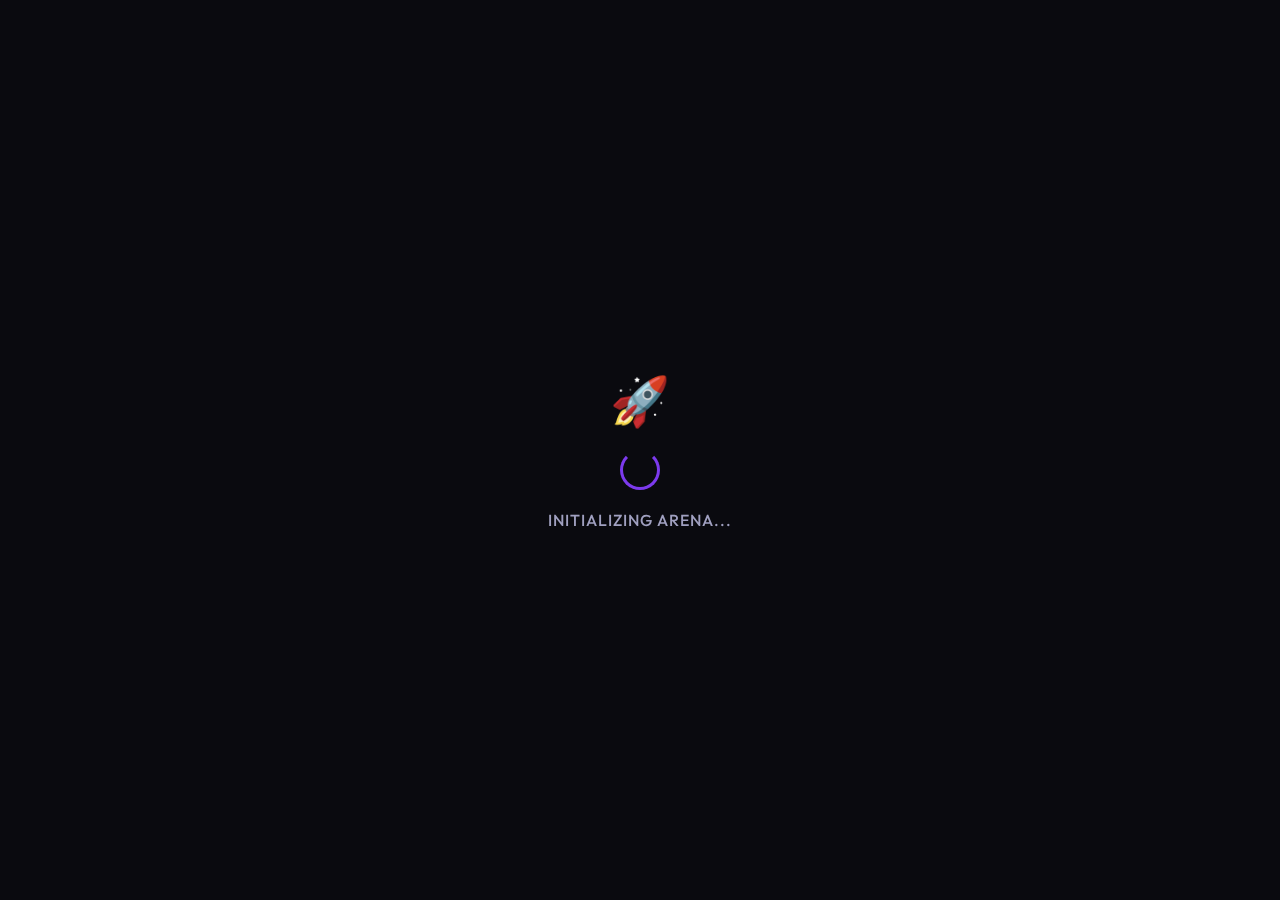
<file: index.html>
<!DOCTYPE html>
<html lang="en">

<head>
  <meta charset="UTF-8" />
  <meta name="viewport" content="width=device-width, initial-scale=1.0" />
  <title>Pitch It Up — Business Hackathon</title>
  <meta name="description"
    content="Pitch It Up is an interactive business hackathon event where teams pitch, audiences invest, and the best idea wins." />
  <link rel="preconnect" href="https://fonts.googleapis.com" />
  <link
    href="https://fonts.googleapis.com/css2?family=Outfit:wght@300;400;500;600;700;800;900&family=Space+Grotesk:wght@400;500;600;700&display=swap"
    rel="stylesheet" />
  <link rel="stylesheet" href="css/main.css" />
</head>

<body>
  <!-- Global Loading Screen -->
  <div id="global-loader"
    style="position:fixed;top:0;left:0;width:100%;height:100%;background:var(--bg-primary);display:flex;flex-direction:column;align-items:center;justify-content:center;z-index:9999;transition:opacity 0.5s ease;">
    <div style="font-size:3rem;margin-bottom:20px">🚀</div>
    <div
      style="width:40px;height:40px;border:3px solid var(--accent-primary);border-top-color:transparent;border-radius:50%;animation:spin 1s linear infinite">
    </div>
    <p style="margin-top:20px;color:var(--text-secondary);font-weight:500;letter-spacing:1px">INITIALIZING ARENA...</p>
    <style>
      @keyframes spin {
        to {
          transform: rotate(360deg);
        }
      }
    </style>
  </div>

  <div id="app">
    <!-- Landing Page -->
    <div id="page-landing" class="page">

      <div class="landing-bg">
        <div class="orb orb-1"></div>
        <div class="orb orb-2"></div>
        <div class="orb orb-3"></div>
        <div class="grid-overlay"></div>
      </div>

      <nav class="landing-nav">
        <div class="logo">
          <span class="logo-icon">🚀</span>
          <span class="logo-text">Pitch <span class="accent">It Up</span></span>
        </div>
        <div class="nav-badge">Live Event</div>
      </nav>

      <main class="landing-main">
        <div class="hero-section">
          <div class="hero-tag">
            <span class="pulse-dot"></span>
            Business Hackathon 2026
          </div>
          <h1 class="hero-title">
            Where Ideas<br />
            <span class="gradient-text">Become Empires</span>
          </h1>
          <p class="hero-subtitle">
            Pitch your startup, attract investors, dominate the market.<br />
            The arena is live. Are you ready?
          </p>

          <div class="login-cards">
            <!-- Team Login Card -->
            <div class="login-card" id="card-team">
              <div class="card-icon">🏢</div>
              <h3>Team Login</h3>
              <p>Access your team dashboard, set prices & track investments</p>
              <button class="btn-card" onclick="showModal('team-login')">Enter as Team</button>
            </div>

            <!-- Audience Card -->
            <div class="login-card featured" id="card-audience">
              <div class="card-badge">Most Popular</div>
              <div class="card-icon">💼</div>
              <h3>Investor Login</h3>
              <p>Sign up, get tokens & invest in the most promising startups</p>
              <div class="card-actions">
                <button class="btn-card" onclick="showModal('audience-login')">Sign In</button>
                <button class="btn-card-outline" onclick="showModal('audience-signup')">Register</button>
              </div>
            </div>

            <!-- Admin Card -->
            <div class="login-card" id="card-admin">
              <div class="card-icon">⚡</div>
              <h3>Admin Panel</h3>
              <p>Manage rounds, teams, tokens and the entire event flow</p>
              <button class="btn-card" onclick="showModal('admin-login')">Admin Access</button>
            </div>
          </div>
        </div>

        <div class="stats-strip">
          <div class="stat-item">
            <span class="stat-num" id="stat-teams">0</span>
            <span class="stat-label">Teams</span>
          </div>
          <div class="stat-divider"></div>
          <div class="stat-item">
            <span class="stat-num" id="stat-investors">0</span>
            <span class="stat-label">Investors</span>
          </div>
          <div class="stat-divider"></div>
          <div class="stat-item">
            <span class="stat-num" id="stat-tokens">0</span>
            <span class="stat-label">Tokens Circulating</span>
          </div>
          <div class="stat-divider"></div>
          <div class="stat-item">
            <span class="stat-num" id="stat-round">—</span>
            <span class="stat-label">Current Round</span>
          </div>
        </div>
      </main>
    </div>

    <!-- Team Dashboard Page -->
    <div id="page-team" class="page">
      <div id="team-dashboard-root"></div>
    </div>

    <!-- Audience Dashboard Page -->
    <div id="page-audience" class="page">
      <div id="audience-dashboard-root"></div>
    </div>

    <!-- Admin Page -->
    <div id="page-admin" class="page">
      <div id="admin-dashboard-root"></div>
    </div>
  </div>

  <!-- ===== MODALS ===== -->
  <div id="modal-overlay" class="modal-overlay" onclick="closeModal()">
    <div class="modal-box" onclick="event.stopPropagation()">
      <button class="modal-close" onclick="closeModal()">✕</button>
      <div id="modal-content"></div>
    </div>
  </div>

  <!-- Toast -->
  <div id="toast-container"></div>

  <script>
    if (window.location.protocol === 'file:') {
      console.warn('⚠️ Pitch It Up: ESM Modules (type="module") require a local server to work correctly. If buttons are not working, please open this project using a local server like Live Server (VS Code) or by running "npx serve" in this directory.');
    }
  </script>
  <script type="module" src="js/app.js"></script>
</body>

</html>
</file>
<file: css/main.css>
/* ===== DESIGN TOKENS ===== */
:root {
  --bg-base: #0a0a0f;
  --bg-surface: #12121a;
  --bg-elevated: #1a1a26;
  --bg-card: #1e1e2e;
  --bg-card-hover: #252538;

  --accent-primary: #7c3aed;
  --accent-secondary: #06b6d4;
  --accent-tertiary: #f59e0b;
  --accent-success: #10b981;
  --accent-danger: #ef4444;
  --accent-warning: #f59e0b;

  --text-primary: #f0f0ff;
  --text-secondary: #a0a0c0;
  --text-muted: #606080;

  --border-subtle: rgba(255, 255, 255, 0.06);
  --border-normal: rgba(255, 255, 255, 0.12);
  --border-accent: rgba(124, 58, 237, 0.4);

  --glow-purple: 0 0 40px rgba(124, 58, 237, 0.3);
  --glow-cyan: 0 0 40px rgba(6, 182, 212, 0.3);
  --glow-amber: 0 0 40px rgba(245, 158, 11, 0.3);

  --radius-sm: 8px;
  --radius-md: 12px;
  --radius-lg: 16px;
  --radius-xl: 24px;
  --radius-full: 9999px;

  --font-main: 'Outfit', sans-serif;
  --font-alt: 'Space Grotesk', sans-serif;

  --transition: all 0.2s cubic-bezier(0.4, 0, 0.2, 1);
  --transition-slow: all 0.4s cubic-bezier(0.4, 0, 0.2, 1);
}

/* ===== RESET & BASE ===== */
*,
*::before,
*::after {
  box-sizing: border-box;
  margin: 0;
  padding: 0;
}

html {
  scroll-behavior: smooth;
}

body {
  font-family: var(--font-main);
  background: var(--bg-base);
  color: var(--text-primary);
  min-height: 100vh;
  overflow-x: hidden;
}

a {
  color: inherit;
  text-decoration: none;
}

button {
  cursor: pointer;
  font-family: inherit;
  border: none;
  outline: none;
}

input,
textarea,
select {
  font-family: inherit;
  background: var(--bg-elevated);
  border: 1px solid var(--border-normal);
  color: var(--text-primary);
  border-radius: var(--radius-sm);
  padding: 10px 14px;
  width: 100%;
  font-size: 0.95rem;
  transition: var(--transition);
}

input:focus,
textarea:focus,
select:focus {
  outline: none;
  border-color: var(--accent-primary);
  box-shadow: 0 0 0 3px rgba(124, 58, 237, 0.15);
}

select option {
  background: var(--bg-elevated);
}

/* ===== PAGE SYSTEM ===== */
.page {
  display: none;
  min-height: 100vh;
}

.page.active {
  display: block;
}

/* ===== LANDING PAGE ===== */
.landing-bg {
  position: fixed;
  inset: 0;
  z-index: 0;
  overflow: hidden;
  pointer-events: none;
}

.orb {
  position: absolute;
  border-radius: 50%;
  filter: blur(80px);
  opacity: 0.35;
  animation: float 8s ease-in-out infinite;
}

.orb-1 {
  width: 600px;
  height: 600px;
  background: radial-gradient(circle, #7c3aed, transparent);
  top: -200px;
  left: -100px;
  animation-delay: 0s;
}

.orb-2 {
  width: 500px;
  height: 500px;
  background: radial-gradient(circle, #06b6d4, transparent);
  bottom: -150px;
  right: -100px;
  animation-delay: -3s;
}

.orb-3 {
  width: 400px;
  height: 400px;
  background: radial-gradient(circle, #f59e0b, transparent);
  top: 50%;
  left: 50%;
  transform: translate(-50%, -50%);
  animation-delay: -6s;
  opacity: 0.15;
}

.grid-overlay {
  position: absolute;
  inset: 0;
  background-image:
    linear-gradient(rgba(255, 255, 255, 0.03) 1px, transparent 1px),
    linear-gradient(90deg, rgba(255, 255, 255, 0.03) 1px, transparent 1px);
  background-size: 60px 60px;
}

@keyframes float {

  0%,
  100% {
    transform: translateY(0) scale(1);
  }

  50% {
    transform: translateY(-30px) scale(1.05);
  }
}

.landing-nav {
  position: relative;
  z-index: 10;
  display: flex;
  align-items: center;
  justify-content: space-between;
  padding: 24px 48px;
}

.logo {
  display: flex;
  align-items: center;
  gap: 10px;
  font-size: 1.5rem;
  font-weight: 800;
  letter-spacing: -0.5px;
}

.logo-icon {
  font-size: 1.8rem;
}

.accent {
  color: var(--accent-primary);
}

.nav-badge {
  background: rgba(16, 185, 129, 0.15);
  border: 1px solid rgba(16, 185, 129, 0.3);
  color: #10b981;
  padding: 6px 16px;
  border-radius: var(--radius-full);
  font-size: 0.8rem;
  font-weight: 600;
  letter-spacing: 0.5px;
  display: flex;
  align-items: center;
  gap: 6px;
}

.nav-badge::before {
  content: '';
  width: 6px;
  height: 6px;
  background: #10b981;
  border-radius: 50%;
  animation: blink 1.5s ease-in-out infinite;
}

@keyframes blink {

  0%,
  100% {
    opacity: 1;
  }

  50% {
    opacity: 0.3;
  }
}

.landing-main {
  position: relative;
  z-index: 5;
  display: flex;
  flex-direction: column;
  align-items: center;
  padding: 40px 24px 80px;
}

.hero-section {
  text-align: center;
  max-width: 900px;
  width: 100%;
}

.hero-tag {
  display: inline-flex;
  align-items: center;
  gap: 8px;
  background: rgba(124, 58, 237, 0.15);
  border: 1px solid rgba(124, 58, 237, 0.3);
  color: #a78bfa;
  padding: 8px 20px;
  border-radius: var(--radius-full);
  font-size: 0.85rem;
  font-weight: 600;
  letter-spacing: 0.5px;
  margin-bottom: 28px;
}

.pulse-dot {
  width: 8px;
  height: 8px;
  background: #a78bfa;
  border-radius: 50%;
  animation: pulse 2s ease-in-out infinite;
}

@keyframes pulse {

  0%,
  100% {
    transform: scale(1);
    opacity: 1;
  }

  50% {
    transform: scale(1.5);
    opacity: 0.5;
  }
}

.hero-title {
  font-size: clamp(2.8rem, 7vw, 5.5rem);
  font-weight: 900;
  line-height: 1.05;
  letter-spacing: -2px;
  margin-bottom: 20px;
}

.gradient-text {
  background: linear-gradient(135deg, #7c3aed, #06b6d4, #f59e0b);
  -webkit-background-clip: text;
  -webkit-text-fill-color: transparent;
  background-clip: text;
  background-size: 200% 200%;
  animation: gradient-shift 4s ease infinite;
}

@keyframes gradient-shift {
  0% {
    background-position: 0% 50%;
  }

  50% {
    background-position: 100% 50%;
  }

  100% {
    background-position: 0% 50%;
  }
}

.hero-subtitle {
  font-size: 1.1rem;
  color: var(--text-secondary);
  line-height: 1.7;
  margin-bottom: 56px;
}

/* ===== LOGIN CARDS ===== */
.login-cards {
  display: grid;
  grid-template-columns: repeat(3, 1fr);
  gap: 20px;
  max-width: 900px;
  margin: 0 auto 60px;
}

@media (max-width: 768px) {
  .login-cards {
    grid-template-columns: 1fr;
    max-width: 400px;
  }

  .landing-nav {
    padding: 20px 24px;
  }
}

.login-card {
  background: var(--bg-card);
  border: 1px solid var(--border-normal);
  border-radius: var(--radius-xl);
  padding: 32px 24px;
  text-align: center;
  position: relative;
  transition: var(--transition-slow);
  overflow: hidden;
  isolation: isolate;
}

.login-card>* {
  position: relative;
  z-index: 1;
}

.login-card::before {
  content: '';
  position: absolute;
  inset: 0;
  background: linear-gradient(135deg, rgba(124, 58, 237, 0.05), transparent);
  opacity: 0;
  transition: var(--transition);
  pointer-events: none;
  z-index: 0;
}

.login-card:hover {
  border-color: var(--border-accent);
  transform: translateY(-4px);
  box-shadow: var(--glow-purple);
}

.login-card:hover::before {
  opacity: 1;
}

.login-card.featured {
  border-color: rgba(124, 58, 237, 0.5);
  background: linear-gradient(135deg, rgba(124, 58, 237, 0.1), var(--bg-card));
  box-shadow: var(--glow-purple);
}

.card-badge {
  position: absolute;
  top: 16px;
  right: 16px;
  background: linear-gradient(135deg, var(--accent-primary), var(--accent-secondary));
  color: white;
  font-size: 0.7rem;
  font-weight: 700;
  padding: 4px 10px;
  border-radius: var(--radius-full);
  letter-spacing: 0.5px;
}

.card-icon {
  font-size: 2.5rem;
  margin-bottom: 16px;
  display: block;
}

.login-card h3 {
  font-size: 1.2rem;
  font-weight: 700;
  margin-bottom: 10px;
}

.login-card p {
  font-size: 0.85rem;
  color: var(--text-secondary);
  line-height: 1.6;
  margin-bottom: 24px;
}

.card-actions {
  display: flex;
  gap: 10px;
  flex-direction: column;
}

.btn-card {
  background: linear-gradient(135deg, var(--accent-primary), #5b21b6);
  color: white;
  padding: 12px 24px;
  border-radius: var(--radius-md);
  font-weight: 600;
  font-size: 0.9rem;
  transition: var(--transition);
  width: 100%;
}

.btn-card:hover {
  transform: translateY(-2px);
  box-shadow: 0 8px 25px rgba(124, 58, 237, 0.4);
}

.btn-card-outline {
  background: transparent;
  color: var(--text-primary);
  border: 1px solid var(--border-normal);
  padding: 12px 24px;
  border-radius: var(--radius-md);
  font-weight: 600;
  font-size: 0.9rem;
  transition: var(--transition);
  width: 100%;
}

.btn-card-outline:hover {
  border-color: var(--accent-primary);
  color: #a78bfa;
}

/* ===== STATS STRIP ===== */
.stats-strip {
  display: flex;
  align-items: center;
  gap: 40px;
  background: var(--bg-card);
  border: 1px solid var(--border-normal);
  border-radius: var(--radius-xl);
  padding: 24px 48px;
  max-width: 700px;
  width: 100%;
}

.stat-item {
  display: flex;
  flex-direction: column;
  align-items: center;
  gap: 4px;
  flex: 1;
}

.stat-num {
  font-size: 1.8rem;
  font-weight: 800;
  background: linear-gradient(135deg, var(--accent-primary), var(--accent-secondary));
  -webkit-background-clip: text;
  -webkit-text-fill-color: transparent;
  background-clip: text;
}

.stat-label {
  font-size: 0.75rem;
  color: var(--text-muted);
  font-weight: 500;
  text-transform: uppercase;
  letter-spacing: 0.5px;
}

.stat-divider {
  width: 1px;
  height: 40px;
  background: var(--border-normal);
}

/* ===== MODAL ===== */
.modal-overlay {
  display: none;
  position: fixed;
  inset: 0;
  background: rgba(0, 0, 0, 0.7);
  backdrop-filter: blur(8px);
  z-index: 1000;
  align-items: center;
  justify-content: center;
  padding: 20px;
}

.modal-overlay.open {
  display: flex;
}

.modal-box {
  background: var(--bg-card);
  border: 1px solid var(--border-normal);
  border-radius: var(--radius-xl);
  padding: 40px;
  width: 100%;
  max-width: 460px;
  position: relative;
  animation: modal-in 0.3s cubic-bezier(0.34, 1.56, 0.64, 1);
  max-height: 90vh;
  overflow-y: auto;
}

@keyframes modal-in {
  from {
    opacity: 0;
    transform: scale(0.9) translateY(20px);
  }

  to {
    opacity: 1;
    transform: scale(1) translateY(0);
  }
}

.modal-close {
  position: absolute;
  top: 16px;
  right: 16px;
  background: var(--bg-elevated);
  border: 1px solid var(--border-normal);
  color: var(--text-secondary);
  width: 32px;
  height: 32px;
  border-radius: 50%;
  font-size: 0.85rem;
  display: flex;
  align-items: center;
  justify-content: center;
  transition: var(--transition);
}

.modal-close:hover {
  color: var(--text-primary);
  border-color: var(--accent-danger);
}

.modal-title {
  font-size: 1.5rem;
  font-weight: 800;
  margin-bottom: 6px;
}

.modal-subtitle {
  color: var(--text-secondary);
  font-size: 0.9rem;
  margin-bottom: 28px;
}

.form-group {
  margin-bottom: 16px;
}

.form-label {
  display: block;
  font-size: 0.85rem;
  font-weight: 600;
  color: var(--text-secondary);
  margin-bottom: 6px;
  text-transform: uppercase;
  letter-spacing: 0.5px;
}

.form-row {
  display: grid;
  grid-template-columns: 1fr 1fr;
  gap: 12px;
}

.btn-primary {
  background: linear-gradient(135deg, var(--accent-primary), #5b21b6);
  color: white;
  padding: 13px 24px;
  border-radius: var(--radius-md);
  font-weight: 700;
  font-size: 0.95rem;
  width: 100%;
  margin-top: 8px;
  transition: var(--transition);
  letter-spacing: 0.3px;
}

.btn-primary:hover {
  transform: translateY(-2px);
  box-shadow: 0 8px 25px rgba(124, 58, 237, 0.4);
}

.btn-secondary {
  background: var(--bg-elevated);
  color: var(--text-primary);
  border: 1px solid var(--border-normal);
  padding: 10px 20px;
  border-radius: var(--radius-md);
  font-weight: 600;
  font-size: 0.9rem;
  transition: var(--transition);
}

.btn-secondary:hover {
  border-color: var(--accent-primary);
  color: #a78bfa;
}

.btn-danger {
  background: linear-gradient(135deg, var(--accent-danger), #b91c1c);
  color: white;
  padding: 10px 20px;
  border-radius: var(--radius-md);
  font-weight: 600;
  font-size: 0.9rem;
  transition: var(--transition);
}

.btn-danger:hover {
  transform: translateY(-1px);
  box-shadow: 0 6px 20px rgba(239, 68, 68, 0.4);
}

.btn-success {
  background: linear-gradient(135deg, var(--accent-success), #065f46);
  color: white;
  padding: 10px 20px;
  border-radius: var(--radius-md);
  font-weight: 600;
  font-size: 0.9rem;
  transition: var(--transition);
}

.btn-success:hover {
  transform: translateY(-1px);
  box-shadow: 0 6px 20px rgba(16, 185, 129, 0.4);
}

.btn-warning {
  background: linear-gradient(135deg, var(--accent-warning), #92400e);
  color: white;
  padding: 10px 20px;
  border-radius: var(--radius-md);
  font-weight: 600;
  font-size: 0.9rem;
  transition: var(--transition);
}

.btn-sm {
  padding: 6px 14px;
  font-size: 0.8rem;
}

.modal-link {
  text-align: center;
  margin-top: 20px;
  font-size: 0.85rem;
  color: var(--text-secondary);
}

.modal-link a {
  color: #a78bfa;
  font-weight: 600;
  cursor: pointer;
}

.modal-link a:hover {
  text-decoration: underline;
}

/* ===== TOAST ===== */
#toast-container {
  position: fixed;
  bottom: 24px;
  right: 24px;
  z-index: 9999;
  display: flex;
  flex-direction: column;
  gap: 10px;
}

.toast {
  background: var(--bg-card);
  border: 1px solid var(--border-normal);
  border-radius: var(--radius-md);
  padding: 14px 20px;
  font-size: 0.9rem;
  font-weight: 500;
  min-width: 280px;
  display: flex;
  align-items: center;
  gap: 10px;
  animation: toast-in 0.3s cubic-bezier(0.34, 1.56, 0.64, 1);
  box-shadow: 0 8px 32px rgba(0, 0, 0, 0.4);
}

.toast.success {
  border-left: 3px solid var(--accent-success);
}

.toast.error {
  border-left: 3px solid var(--accent-danger);
}

.toast.info {
  border-left: 3px solid var(--accent-secondary);
}

.toast.warning {
  border-left: 3px solid var(--accent-warning);
}

@keyframes toast-in {
  from {
    opacity: 0;
    transform: translateX(40px);
  }

  to {
    opacity: 1;
    transform: translateX(0);
  }
}

/* ===== DASHBOARD SHARED ===== */
.dashboard {
  min-height: 100vh;
  display: flex;
  flex-direction: column;
}

.dash-nav {
  background: rgba(18, 18, 26, 0.9);
  backdrop-filter: blur(20px);
  border-bottom: 1px solid var(--border-subtle);
  padding: 0 32px;
  display: flex;
  align-items: center;
  justify-content: space-between;
  height: 64px;
  position: sticky;
  top: 0;
  z-index: 100;
}

.dash-logo {
  display: flex;
  align-items: center;
  gap: 10px;
  font-size: 1.2rem;
  font-weight: 800;
}

.dash-nav-right {
  display: flex;
  align-items: center;
  gap: 16px;
}

.dash-user-pill {
  display: flex;
  align-items: center;
  gap: 8px;
  background: var(--bg-elevated);
  border: 1px solid var(--border-normal);
  border-radius: var(--radius-full);
  padding: 6px 16px 6px 8px;
  font-size: 0.85rem;
  font-weight: 600;
}

.dash-avatar {
  width: 28px;
  height: 28px;
  border-radius: 50%;
  background: linear-gradient(135deg, var(--accent-primary), var(--accent-secondary));
  display: flex;
  align-items: center;
  justify-content: center;
  font-size: 0.75rem;
  font-weight: 800;
  color: white;
}

.btn-logout {
  background: transparent;
  border: 1px solid var(--border-normal);
  color: var(--text-secondary);
  padding: 7px 16px;
  border-radius: var(--radius-full);
  font-size: 0.8rem;
  font-weight: 600;
  transition: var(--transition);
}

.btn-logout:hover {
  border-color: var(--accent-danger);
  color: var(--accent-danger);
}

.dash-content {
  flex: 1;
  padding: 32px;
  max-width: 1400px;
  margin: 0 auto;
  width: 100%;
}

.dash-header {
  margin-bottom: 32px;
}

.dash-header h1 {
  font-size: 2rem;
  font-weight: 800;
  letter-spacing: -0.5px;
}

.dash-header p {
  color: var(--text-secondary);
  margin-top: 4px;
}

/* ===== CARDS ===== */
.card {
  background: var(--bg-card);
  border: 1px solid var(--border-normal);
  border-radius: var(--radius-lg);
  padding: 24px;
}

.card-title {
  font-size: 0.8rem;
  font-weight: 700;
  text-transform: uppercase;
  letter-spacing: 1px;
  color: var(--text-muted);
  margin-bottom: 12px;
}

.card-value {
  font-size: 2.2rem;
  font-weight: 800;
  letter-spacing: -1px;
}

.card-sub {
  font-size: 0.8rem;
  color: var(--text-muted);
  margin-top: 4px;
}

/* ===== METRICS GRID ===== */
.metrics-grid {
  display: grid;
  grid-template-columns: repeat(auto-fit, minmax(180px, 1fr));
  gap: 16px;
  margin-bottom: 28px;
}

.metric-card {
  background: var(--bg-card);
  border: 1px solid var(--border-normal);
  border-radius: var(--radius-lg);
  padding: 20px;
  position: relative;
  overflow: hidden;
  transition: var(--transition);
}

.metric-card:hover {
  border-color: var(--border-accent);
  transform: translateY(-2px);
}

.metric-card::after {
  content: '';
  position: absolute;
  top: 0;
  right: 0;
  width: 80px;
  height: 80px;
  border-radius: 50%;
  opacity: 0.08;
}

.metric-card.purple::after {
  background: var(--accent-primary);
}

.metric-card.cyan::after {
  background: var(--accent-secondary);
}

.metric-card.amber::after {
  background: var(--accent-tertiary);
}

.metric-card.green::after {
  background: var(--accent-success);
}

.metric-icon {
  font-size: 1.5rem;
  margin-bottom: 12px;
}

.metric-label {
  font-size: 0.75rem;
  font-weight: 600;
  color: var(--text-muted);
  text-transform: uppercase;
  letter-spacing: 0.5px;
  margin-bottom: 6px;
}

.metric-value {
  font-size: 1.8rem;
  font-weight: 800;
  letter-spacing: -0.5px;
}

.metric-value.purple {
  color: #a78bfa;
}

.metric-value.cyan {
  color: #22d3ee;
}

.metric-value.amber {
  color: #fbbf24;
}

.metric-value.green {
  color: #34d399;
}

/* ===== SECTION HEADERS ===== */
.section-header {
  display: flex;
  align-items: center;
  justify-content: space-between;
  margin-bottom: 16px;
}

.section-title {
  font-size: 1.1rem;
  font-weight: 700;
}

/* ===== TEAM LIST ===== */
.team-list {
  display: grid;
  gap: 12px;
}

.team-list-item {
  background: var(--bg-card);
  border: 1px solid var(--border-normal);
  border-radius: var(--radius-lg);
  padding: 20px 24px;
  display: flex;
  align-items: center;
  gap: 16px;
  transition: var(--transition);
  cursor: pointer;
}

.team-list-item:hover {
  border-color: var(--border-accent);
  transform: translateX(4px);
  box-shadow: -4px 0 20px rgba(124, 58, 237, 0.15);
}

.team-avatar {
  width: 48px;
  height: 48px;
  border-radius: var(--radius-md);
  background: linear-gradient(135deg, var(--accent-primary), var(--accent-secondary));
  display: flex;
  align-items: center;
  justify-content: center;
  font-size: 1.3rem;
  font-weight: 800;
  color: white;
  flex-shrink: 0;
}

.team-info {
  flex: 1;
}

.team-name {
  font-weight: 700;
  font-size: 1rem;
  margin-bottom: 4px;
}

.team-meta {
  font-size: 0.8rem;
  color: var(--text-muted);
  display: flex;
  gap: 12px;
}

.team-price {
  font-size: 1.1rem;
  font-weight: 800;
  color: #fbbf24;
  display: flex;
  align-items: center;
  gap: 4px;
}

.token-icon {
  font-size: 0.9em;
}

/* ===== ROUND BANNER ===== */
.round-banner {
  background: linear-gradient(135deg, rgba(124, 58, 237, 0.2), rgba(6, 182, 212, 0.1));
  border: 1px solid rgba(124, 58, 237, 0.4);
  border-radius: var(--radius-lg);
  padding: 20px 24px;
  display: flex;
  align-items: center;
  justify-content: space-between;
  margin-bottom: 24px;
}

.round-banner.inactive {
  background: rgba(255, 255, 255, 0.03);
  border-color: var(--border-subtle);
}

.round-info h3 {
  font-size: 1.1rem;
  font-weight: 700;
}

.round-info p {
  font-size: 0.85rem;
  color: var(--text-secondary);
  margin-top: 2px;
}

.round-status {
  display: flex;
  align-items: center;
  gap: 8px;
  font-size: 0.85rem;
  font-weight: 600;
}

.status-dot {
  width: 8px;
  height: 8px;
  border-radius: 50%;
}

.status-dot.live {
  background: #10b981;
  animation: blink 1.5s infinite;
}

.status-dot.inactive {
  background: var(--text-muted);
}

/* ===== TABLE ===== */
.data-table {
  width: 100%;
  border-collapse: collapse;
  font-size: 0.9rem;
}

.data-table th {
  text-align: left;
  padding: 12px 16px;
  font-size: 0.75rem;
  font-weight: 700;
  text-transform: uppercase;
  letter-spacing: 0.5px;
  color: var(--text-muted);
  border-bottom: 1px solid var(--border-subtle);
}

.data-table td {
  padding: 14px 16px;
  border-bottom: 1px solid var(--border-subtle);
  color: var(--text-secondary);
}

.data-table tr:last-child td {
  border-bottom: none;
}

.data-table tr:hover td {
  background: rgba(255, 255, 255, 0.02);
}

.data-table td:first-child {
  color: var(--text-primary);
  font-weight: 600;
}

/* ===== BADGE ===== */
.badge {
  display: inline-flex;
  align-items: center;
  padding: 3px 10px;
  border-radius: var(--radius-full);
  font-size: 0.75rem;
  font-weight: 700;
  letter-spacing: 0.3px;
}

.badge-purple {
  background: rgba(124, 58, 237, 0.2);
  color: #a78bfa;
}

.badge-cyan {
  background: rgba(6, 182, 212, 0.2);
  color: #22d3ee;
}

.badge-green {
  background: rgba(16, 185, 129, 0.2);
  color: #34d399;
}

.badge-amber {
  background: rgba(245, 158, 11, 0.2);
  color: #fbbf24;
}

.badge-red {
  background: rgba(239, 68, 68, 0.2);
  color: #f87171;
}

.badge-gray {
  background: rgba(255, 255, 255, 0.08);
  color: var(--text-muted);
}

/* ===== TABS ===== */
.tabs {
  display: flex;
  gap: 4px;
  background: var(--bg-elevated);
  border-radius: var(--radius-md);
  padding: 4px;
  margin-bottom: 24px;
  width: fit-content;
}

.tab-btn {
  padding: 8px 20px;
  border-radius: var(--radius-sm);
  font-size: 0.85rem;
  font-weight: 600;
  color: var(--text-muted);
  background: transparent;
  transition: var(--transition);
}

.tab-btn.active {
  background: var(--accent-primary);
  color: white;
}

.tab-btn:hover:not(.active) {
  color: var(--text-primary);
}

.tab-panel {
  display: none;
}

.tab-panel.active {
  display: block;
}

/* ===== FORM SECTIONS ===== */
.form-section {
  background: var(--bg-card);
  border: 1px solid var(--border-normal);
  border-radius: var(--radius-lg);
  padding: 24px;
  margin-bottom: 20px;
}

.form-section-title {
  font-size: 1rem;
  font-weight: 700;
  margin-bottom: 20px;
  display: flex;
  align-items: center;
  gap: 8px;
}

/* ===== ADMIN SPECIFIC ===== */
.admin-grid {
  display: grid;
  grid-template-columns: 1fr 1fr;
  gap: 20px;
}

@media (max-width: 900px) {
  .admin-grid {
    grid-template-columns: 1fr;
  }
}

.round-controls {
  display: flex;
  gap: 12px;
  flex-wrap: wrap;
}

/* ===== TEAM DETAIL PAGE ===== */
.team-detail-hero {
  background: linear-gradient(135deg, rgba(124, 58, 237, 0.15), rgba(6, 182, 212, 0.08));
  border: 1px solid rgba(124, 58, 237, 0.3);
  border-radius: var(--radius-xl);
  padding: 40px;
  margin-bottom: 24px;
  position: relative;
  overflow: hidden;
}

.team-detail-hero::before {
  content: '';
  position: absolute;
  top: -50px;
  right: -50px;
  width: 200px;
  height: 200px;
  background: radial-gradient(circle, rgba(124, 58, 237, 0.2), transparent);
  border-radius: 50%;
}

.team-detail-name {
  font-size: 2.5rem;
  font-weight: 900;
  letter-spacing: -1px;
  margin-bottom: 8px;
}

.team-detail-tagline {
  color: var(--text-secondary);
  font-size: 1rem;
  margin-bottom: 24px;
}

.team-detail-stats {
  display: flex;
  gap: 32px;
  flex-wrap: wrap;
}

.team-detail-stat {
  display: flex;
  flex-direction: column;
  gap: 4px;
}

.team-detail-stat-label {
  font-size: 0.75rem;
  color: var(--text-muted);
  text-transform: uppercase;
  letter-spacing: 0.5px;
  font-weight: 600;
}

.team-detail-stat-value {
  font-size: 1.4rem;
  font-weight: 800;
}

/* ===== INVEST BUTTON ===== */
.invest-btn {
  background: linear-gradient(135deg, var(--accent-success), #065f46);
  color: white;
  padding: 14px 32px;
  border-radius: var(--radius-md);
  font-weight: 700;
  font-size: 1rem;
  transition: var(--transition);
  display: inline-flex;
  align-items: center;
  gap: 8px;
}

.invest-btn:hover {
  transform: translateY(-2px);
  box-shadow: 0 8px 25px rgba(16, 185, 129, 0.4);
}

.invest-btn:disabled {
  opacity: 0.5;
  cursor: not-allowed;
  transform: none;
  box-shadow: none;
}

/* ===== CHART PLACEHOLDER ===== */
.chart-container {
  background: var(--bg-card);
  border: 1px solid var(--border-normal);
  border-radius: var(--radius-lg);
  padding: 24px;
  margin-bottom: 20px;
}

.chart-title {
  font-size: 0.9rem;
  font-weight: 700;
  margin-bottom: 16px;
  color: var(--text-secondary);
  text-transform: uppercase;
  letter-spacing: 0.5px;
}

.bar-chart {
  display: flex;
  align-items: flex-end;
  gap: 8px;
  height: 120px;
}

.bar {
  flex: 1;
  border-radius: 4px 4px 0 0;
  background: linear-gradient(to top, var(--accent-primary), var(--accent-secondary));
  min-height: 4px;
  transition: var(--transition-slow);
  position: relative;
}

.bar:hover::after {
  content: attr(data-value);
  position: absolute;
  top: -24px;
  left: 50%;
  transform: translateX(-50%);
  background: var(--bg-elevated);
  border: 1px solid var(--border-normal);
  padding: 2px 8px;
  border-radius: 4px;
  font-size: 0.75rem;
  white-space: nowrap;
}

.bar-labels {
  display: flex;
  gap: 8px;
  margin-top: 8px;
}

.bar-label {
  flex: 1;
  text-align: center;
  font-size: 0.7rem;
  color: var(--text-muted);
}

/* ===== SEARCH ===== */
.search-bar {
  position: relative;
  margin-bottom: 20px;
}

.search-bar input {
  padding-left: 40px;
}

.search-icon {
  position: absolute;
  left: 14px;
  top: 50%;
  transform: translateY(-50%);
  color: var(--text-muted);
  font-size: 1rem;
  pointer-events: none;
}

/* ===== EMPTY STATE ===== */
.empty-state {
  text-align: center;
  padding: 60px 20px;
  color: var(--text-muted);
}

.empty-state-icon {
  font-size: 3rem;
  margin-bottom: 16px;
}

.empty-state h3 {
  font-size: 1.1rem;
  font-weight: 700;
  color: var(--text-secondary);
  margin-bottom: 8px;
}

.empty-state p {
  font-size: 0.85rem;
}

/* ===== SCROLLBAR ===== */
::-webkit-scrollbar {
  width: 6px;
  height: 6px;
}

::-webkit-scrollbar-track {
  background: transparent;
}

::-webkit-scrollbar-thumb {
  background: var(--border-normal);
  border-radius: 3px;
}

::-webkit-scrollbar-thumb:hover {
  background: var(--text-muted);
}

/* ===== DIVIDER ===== */
.divider {
  height: 1px;
  background: var(--border-subtle);
  margin: 20px 0;
}

/* ===== LINK CHIPS ===== */
.link-chips {
  display: flex;
  gap: 8px;
  flex-wrap: wrap;
  margin-top: 8px;
}

.link-chip {
  background: rgba(6, 182, 212, 0.1);
  border: 1px solid rgba(6, 182, 212, 0.3);
  color: #22d3ee;
  padding: 4px 12px;
  border-radius: var(--radius-full);
  font-size: 0.8rem;
  font-weight: 600;
  cursor: pointer;
  transition: var(--transition);
}

.link-chip:hover {
  background: rgba(6, 182, 212, 0.2);
}

/* ===== MERGED BADGE ===== */
.merged-badge {
  background: linear-gradient(135deg, rgba(245, 158, 11, 0.2), rgba(239, 68, 68, 0.1));
  border: 1px solid rgba(245, 158, 11, 0.4);
  color: #fbbf24;
  padding: 4px 12px;
  border-radius: var(--radius-full);
  font-size: 0.75rem;
  font-weight: 700;
  display: inline-flex;
  align-items: center;
  gap: 4px;
}

/* ===== INVESTMENT HISTORY ===== */
.investment-item {
  display: flex;
  align-items: center;
  justify-content: space-between;
  padding: 12px 0;
  border-bottom: 1px solid var(--border-subtle);
}

.investment-item:last-child {
  border-bottom: none;
}

.investment-team {
  font-weight: 600;
  font-size: 0.9rem;
}

.investment-round {
  font-size: 0.75rem;
  color: var(--text-muted);
  margin-top: 2px;
}

.investment-amount {
  font-weight: 700;
  color: #fbbf24;
}

/* ===== RESPONSIVE ===== */
@media (max-width: 640px) {
  .dash-content {
    padding: 16px;
  }

  .dash-nav {
    padding: 0 16px;
  }

  .metrics-grid {
    grid-template-columns: 1fr 1fr;
  }

  .stats-strip {
    flex-wrap: wrap;
    gap: 20px;
    padding: 20px 24px;
  }

  .stat-divider {
    display: none;
  }

  .team-detail-hero {
    padding: 24px;
  }

  .team-detail-name {
    font-size: 1.8rem;
  }
}

/* ===== ADMIN DANGER ZONE ===== */
.danger-zone {
  background: rgba(239, 68, 68, 0.05);
  border: 1px solid rgba(239, 68, 68, 0.2);
  border-radius: var(--radius-lg);
  padding: 24px;
}

.danger-zone-title {
  color: var(--accent-danger);
  font-weight: 700;
  font-size: 1rem;
  margin-bottom: 8px;
  display: flex;
  align-items: center;
  gap: 8px;
}

.danger-zone p {
  color: var(--text-secondary);
  font-size: 0.85rem;
  margin-bottom: 16px;
}

/* ===== TOKEN ADJUST ===== */
.token-adjust {
  display: flex;
  align-items: center;
  gap: 8px;
}

.token-adjust input {
  width: 100px;
}

/* ===== MERGE INDICATOR ===== */
.merge-line {
  display: flex;
  align-items: center;
  gap: 8px;
  font-size: 0.85rem;
  color: var(--text-secondary);
  margin-top: 4px;
}

.merge-line span {
  color: #fbbf24;
  font-weight: 600;
}

/* ===== PRICE RANGE HINT ===== */
.price-hint {
  font-size: 0.75rem;
  color: var(--text-muted);
  margin-top: 4px;
}

/* ===== INVESTMENT SLOTS ===== */
.investment-slots {
  display: flex;
  gap: 8px;
  margin-bottom: 16px;
}

.slot {
  flex: 1;
  background: var(--bg-elevated);
  border: 2px dashed var(--border-normal);
  border-radius: var(--radius-md);
  padding: 12px;
  text-align: center;
  font-size: 0.8rem;
  color: var(--text-muted);
  transition: var(--transition);
}

.slot.filled {
  border-style: solid;
  border-color: var(--accent-primary);
  background: rgba(124, 58, 237, 0.1);
  color: var(--text-primary);
  font-weight: 600;
}

/* ===== NOTIFICATION DOT ===== */
.notif-dot {
  width: 8px;
  height: 8px;
  background: var(--accent-danger);
  border-radius: 50%;
  position: absolute;
  top: -2px;
  right: -2px;
}

/* ===== LOADING ===== */
.loading {
  display: flex;
  align-items: center;
  justify-content: center;
  padding: 40px;
  gap: 8px;
  color: var(--text-muted);
}

.spinner {
  width: 20px;
  height: 20px;
  border: 2px solid var(--border-normal);
  border-top-color: var(--accent-primary);
  border-radius: 50%;
  animation: spin 0.8s linear infinite;
}

@keyframes spin {
  to {
    transform: rotate(360deg);
  }
}

/* ===== BACK BUTTON ===== */
.btn-back {
  display: inline-flex;
  align-items: center;
  gap: 6px;
  background: transparent;
  border: 1px solid var(--border-normal);
  color: var(--text-secondary);
  padding: 8px 16px;
  border-radius: var(--radius-full);
  font-size: 0.85rem;
  font-weight: 600;
  transition: var(--transition);
  margin-bottom: 20px;
}

.btn-back:hover {
  border-color: var(--accent-primary);
  color: #a78bfa;
}
</file>
